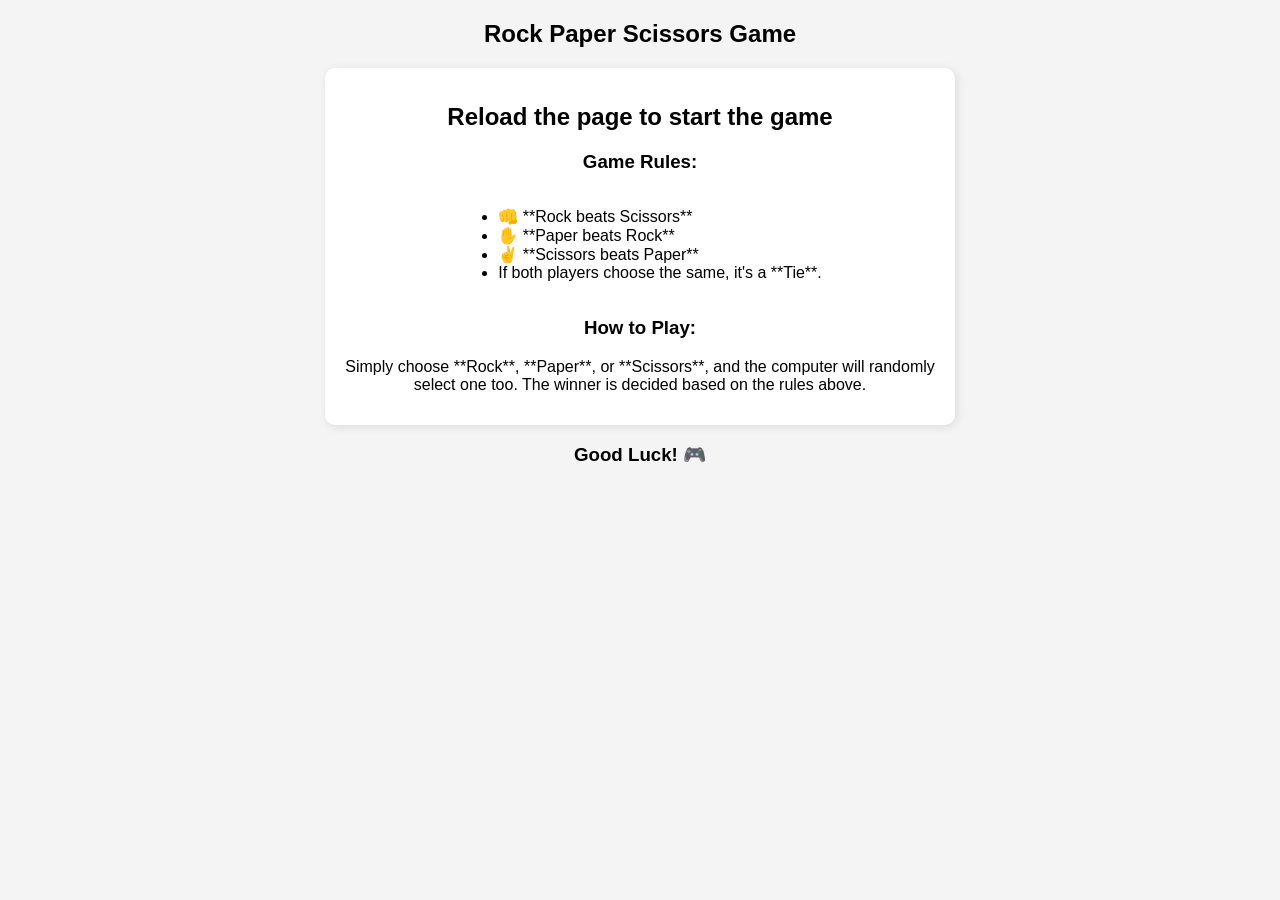
<file: about.html>
<!DOCTYPE html>
<html lang="en">
<head>
    <meta charset="UTF-8">
    <meta name="viewport" content="width=device-width, initial-scale=1.0">
    <title>Rock Paper Scissors Game</title>
    <style>
        body {
            font-family: Arial, sans-serif;
            text-align: center;
            margin: 20px;
            background-color: #f4f4f4;
        }
        h1 {
            color: blue;
        }
        .rules {
            background: white;
            padding: 15px;
            max-width: 600px;
            margin: auto;
            border-radius: 10px;
            box-shadow: 2px 2px 10px rgba(0, 0, 0, 0.1);
        }
        ul {
            text-align: left;
            display: inline-block;
        }
    </style>
</head>
<body>
    <h2>Rock Paper Scissors Game</h2>
    
    <div class="rules">
        <h2>Reload the page to start the game</h2>
        <h3>Game Rules:</h3>
        <ul>
            <li>👊 **Rock beats Scissors**</li>
            <li>✋ **Paper beats Rock**</li>
            <li>✌ **Scissors beats Paper**</li>
            <li>If both players choose the same, it's a **Tie**.</li>
        </ul>
        <h3>How to Play:</h3>
        <p>Simply choose **Rock**, **Paper**, or **Scissors**, and the computer will randomly select one too. The winner is decided based on the rules above.</p>
    </div>

    <h3>Good Luck! 🎮</h3>
    <script src="script.js" defer></script>
</body>
</html>
</file>
